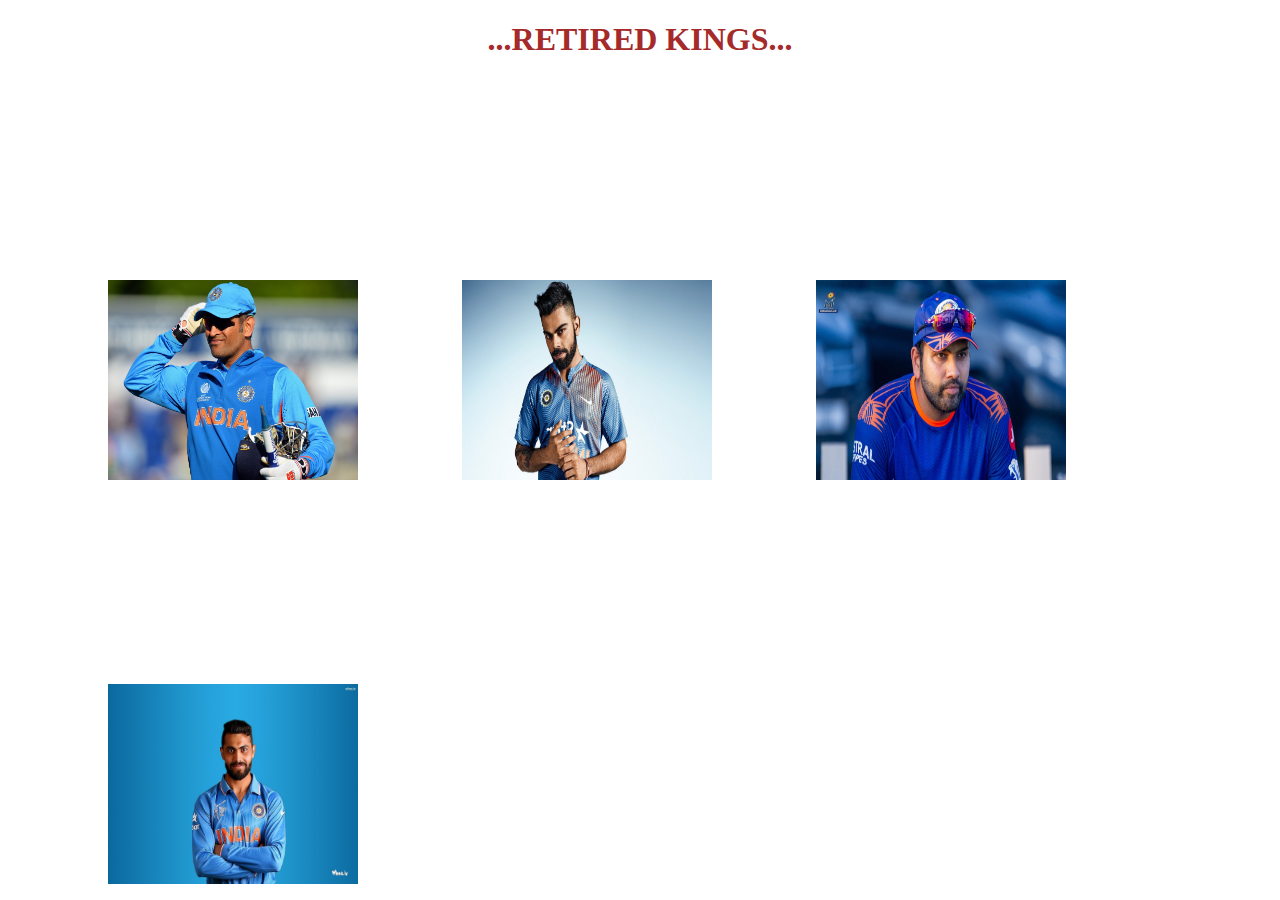
<file: index.html>
<!DOCTYPE html>
<html lang="en">
<head>
    <meta charset="UTF-8">
    <meta http-equiv="X-UA-Compatible" content="IE=edge">
    <meta name="viewport" content="width=device-width, initial-scale=1.0">
    <title>Document</title>
    <link rel="stylesheet" href="./style.css">
</head><center><h1>...RETIRED KINGS...</h1></center>
<body>
    
    <a href="./dhoni.html"><img src="./dhoni.jpg" alt="Reload" height="200px" width="250px"></a>
    <a href="./kohli.html"><img src="./Kohil.jpg" alt="Reload" height="200px" width="250px"></a>
    <a href="./sharma.html"><img src="./sharma.jpg" alt="Reload" height="200px" width="250px"></a>
    <a href="./jadeja.html"><img src="./jadeja.jpg" alt="Reload" height="200px" width="250px"></a>
  
</body>
</html>
</file>
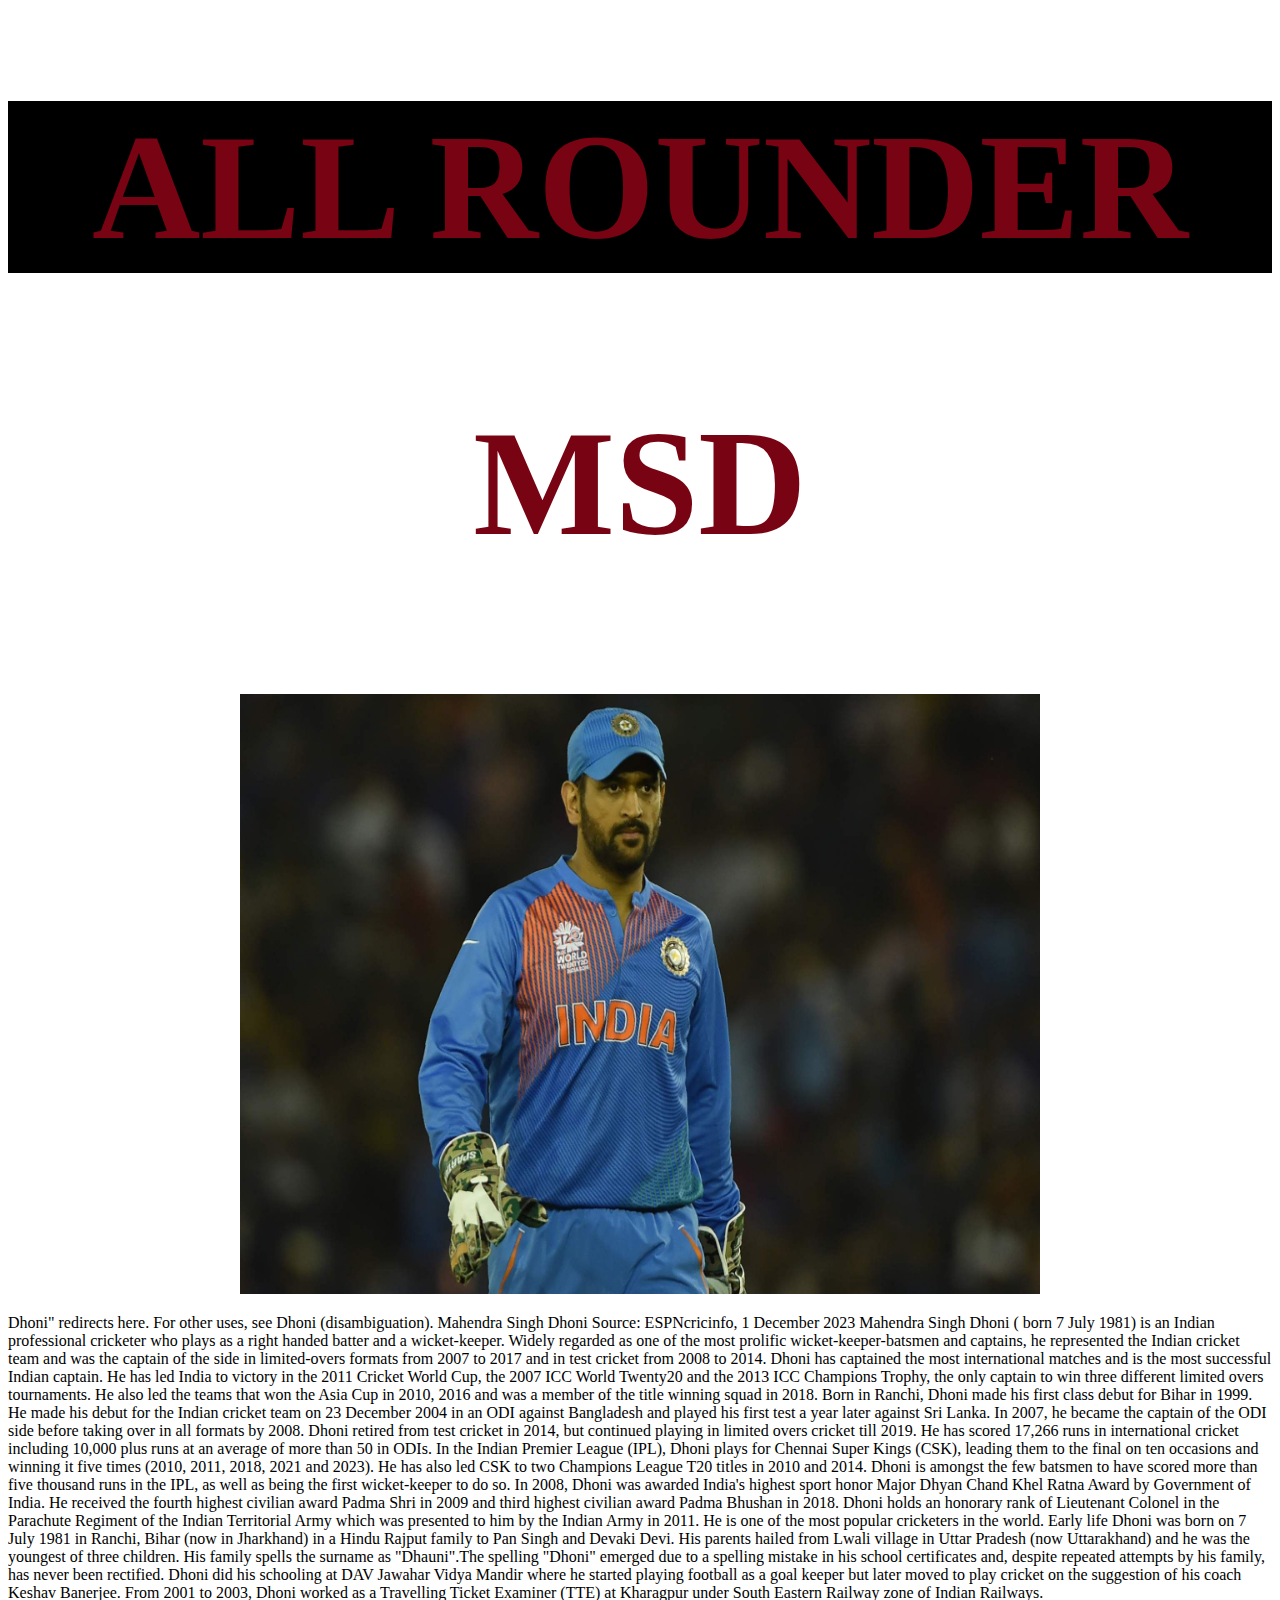
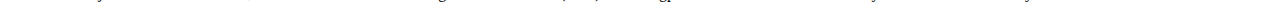
<file: dhoni.html>
<!DOCTYPE html>
<html lang="en">
<head>
    <meta charset="UTF-8">
    <meta name="viewport" content="width=device-width, initial-scale=1.0">
    <title>Document</title>
    <link rel="stylesheet" href="./dhoni.css">
</head>
<body>
    <center><h1 id="d0">ALL ROUNDER</h1>
        <h2>MSD</h2>
   
    <img src="./MSD.jpg" alt="Unavailable..." height="600px" width="800px">
    </center>
    <p>Dhoni" redirects here. For other uses, see Dhoni (disambiguation).
        Mahendra Singh Dhoni
        Source: ESPNcricinfo, 1 December 2023
        Mahendra Singh Dhoni ( born 7 July 1981) is an Indian professional cricketer who plays as a right handed batter and a wicket-keeper. Widely regarded as one of the most prolific wicket-keeper-batsmen and captains, he represented the Indian cricket team and was the captain of the side in limited-overs formats from 2007 to 2017 and in test cricket from 2008 to 2014. Dhoni has captained the most international matches and is the most successful Indian captain. He has led India to victory in the 2011 Cricket World Cup, the 2007 ICC World Twenty20 and the 2013 ICC Champions Trophy, the only captain to win three different limited overs tournaments. He also led the teams that won the Asia Cup in 2010, 2016 and was a member of the title winning squad in 2018.
        
        Born in Ranchi, Dhoni made his first class debut for Bihar in 1999. He made his debut for the Indian cricket team on 23 December 2004 in an ODI against Bangladesh and played his first test a year later against Sri Lanka. In 2007, he became the captain of the ODI side before taking over in all formats by 2008. Dhoni retired from test cricket in 2014, but continued playing in limited overs cricket till 2019. He has scored 17,266 runs in international cricket including 10,000 plus runs at an average of more than 50 in ODIs.
        
        In the Indian Premier League (IPL), Dhoni plays for Chennai Super Kings (CSK), leading them to the final on ten occasions and winning it five times (2010, 2011, 2018, 2021 and 2023). He has also led CSK to two Champions League T20 titles in 2010 and 2014. Dhoni is amongst the few batsmen to have scored more than five thousand runs in the IPL, as well as being the first wicket-keeper to do so.
        
        In 2008, Dhoni was awarded India's highest sport honor Major Dhyan Chand Khel Ratna Award by Government of India. He received the fourth highest civilian award Padma Shri in 2009 and third highest civilian award Padma Bhushan in 2018. Dhoni holds an honorary rank of Lieutenant Colonel in the Parachute Regiment of the Indian Territorial Army which was presented to him by the Indian Army in 2011. He is one of the most popular cricketers in the world.
        
        Early life
        Dhoni was born on 7 July 1981 in Ranchi, Bihar (now in Jharkhand) in a Hindu Rajput family to Pan Singh and Devaki Devi. His parents hailed from Lwali village in Uttar Pradesh (now Uttarakhand) and he was the youngest of three children. His family spells the surname as "Dhauni".The spelling "Dhoni" emerged due to a spelling mistake in his school certificates and, despite repeated attempts by his family, has never been rectified.
        
        Dhoni did his schooling at DAV Jawahar Vidya Mandir where he started playing football as a goal keeper but later moved to play cricket on the suggestion of his coach Keshav Banerjee. From 2001 to 2003, Dhoni worked as a Travelling Ticket Examiner (TTE) at Kharagpur under South Eastern Railway zone of Indian Railways.</p>

    
</body>
</html>
</file>
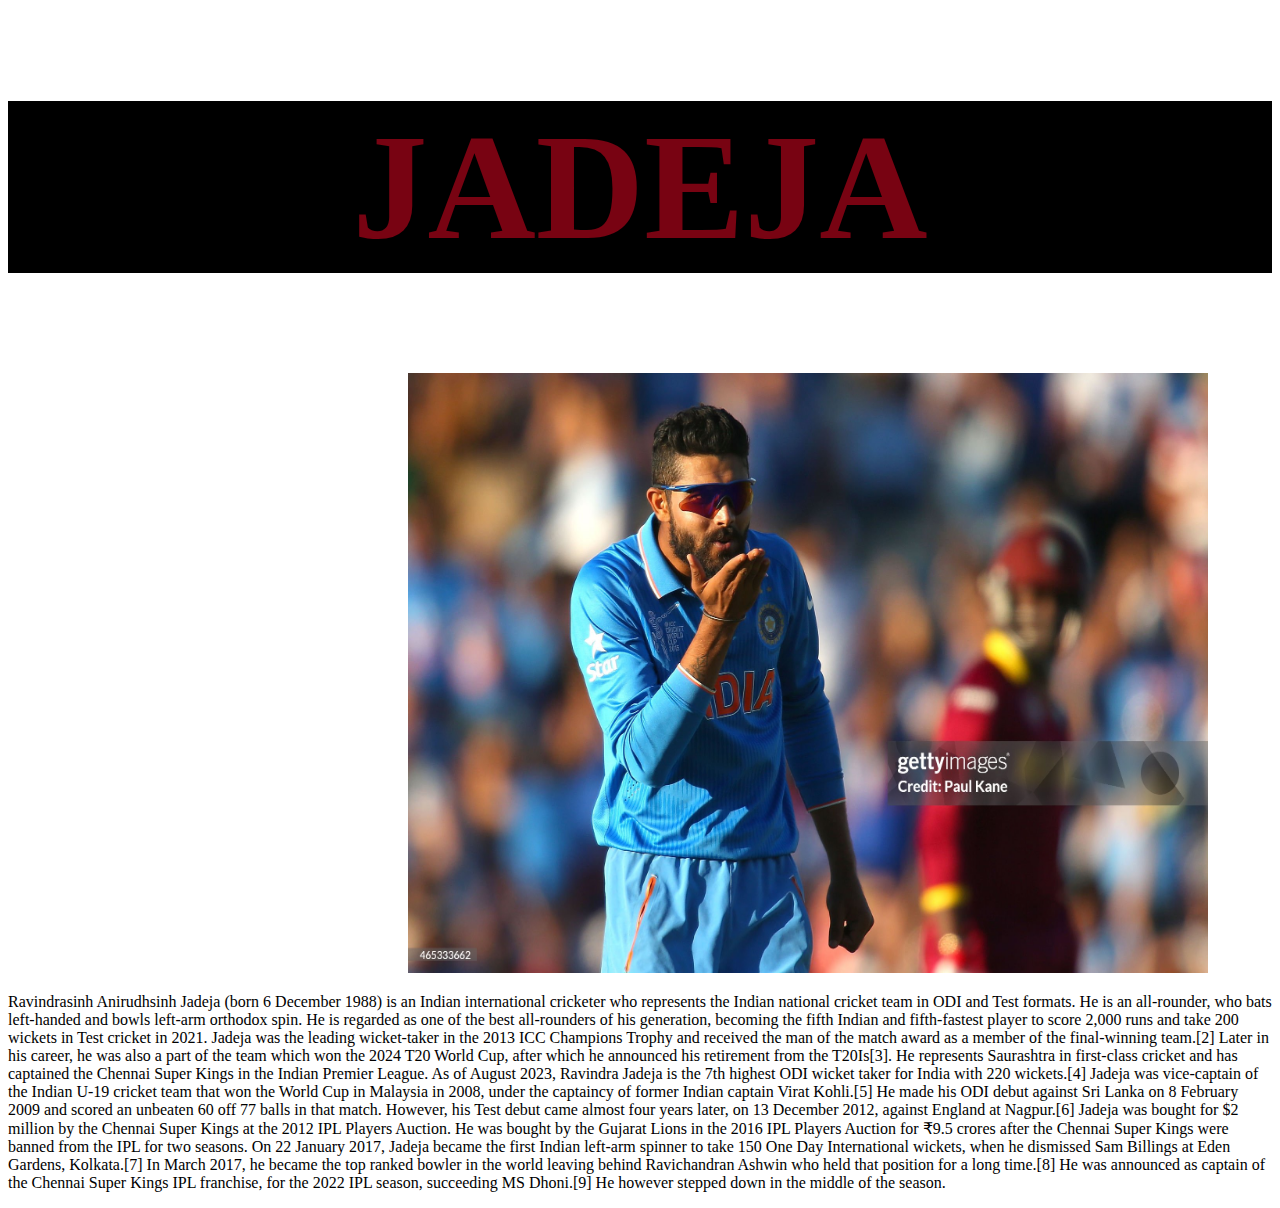
<file: jadeja.html>
<!DOCTYPE html>
<html lang="en">
<head>
    <meta charset="UTF-8">
    <meta name="viewport" content="width=device-width, initial-scale=1.0">
    <title>Document</title>
    <link rel="stylesheet" href="./jadeja.css">
</head>
<body>
    <center><h1 id="d0">JADEJA</h1>
    </center>
    <img src="./ju.jpg" alt="Unavailable..." height="600px" width="800px">
    <p>Ravindrasinh Anirudhsinh Jadeja (born 6 December 1988) is an Indian international cricketer who represents the Indian national cricket team in ODI and Test formats. He is an all-rounder, who bats left-handed and bowls left-arm orthodox spin. He is regarded as one of the best all-rounders of his generation, becoming the fifth Indian and fifth-fastest player to score 2,000 runs and take 200 wickets in Test cricket in 2021. Jadeja was the leading wicket-taker in the 2013 ICC Champions Trophy and received the man of the match award as a member of the final-winning team.[2] Later in his career, he was also a part of the team which won the 2024 T20 World Cup, after which he announced his retirement from the T20Is[3]. He represents Saurashtra in first-class cricket and has captained the Chennai Super Kings in the Indian Premier League. As of August 2023, Ravindra Jadeja is the 7th highest ODI wicket taker for India with 220 wickets.[4]

        Jadeja was vice-captain of the Indian U-19 cricket team that won the World Cup in Malaysia in 2008, under the captaincy of former Indian captain Virat Kohli.[5] He made his ODI debut against Sri Lanka on 8 February 2009 and scored an unbeaten 60 off 77 balls in that match. However, his Test debut came almost four years later, on 13 December 2012, against England at Nagpur.[6]
        
        Jadeja was bought for $2 million by the Chennai Super Kings at the 2012 IPL Players Auction. He was bought by the Gujarat Lions in the 2016 IPL Players Auction for ₹9.5 crores after the Chennai Super Kings were banned from the IPL for two seasons. On 22 January 2017, Jadeja became the first Indian left-arm spinner to take 150 One Day International wickets, when he dismissed Sam Billings at Eden Gardens, Kolkata.[7] In March 2017, he became the top ranked bowler in the world leaving behind Ravichandran Ashwin who held that position for a long time.[8] He was announced as captain of the Chennai Super Kings IPL franchise, for the 2022 IPL season, succeeding MS Dhoni.[9] He however stepped down in the middle of the season.</p>
    
</body>
</html>
</file>
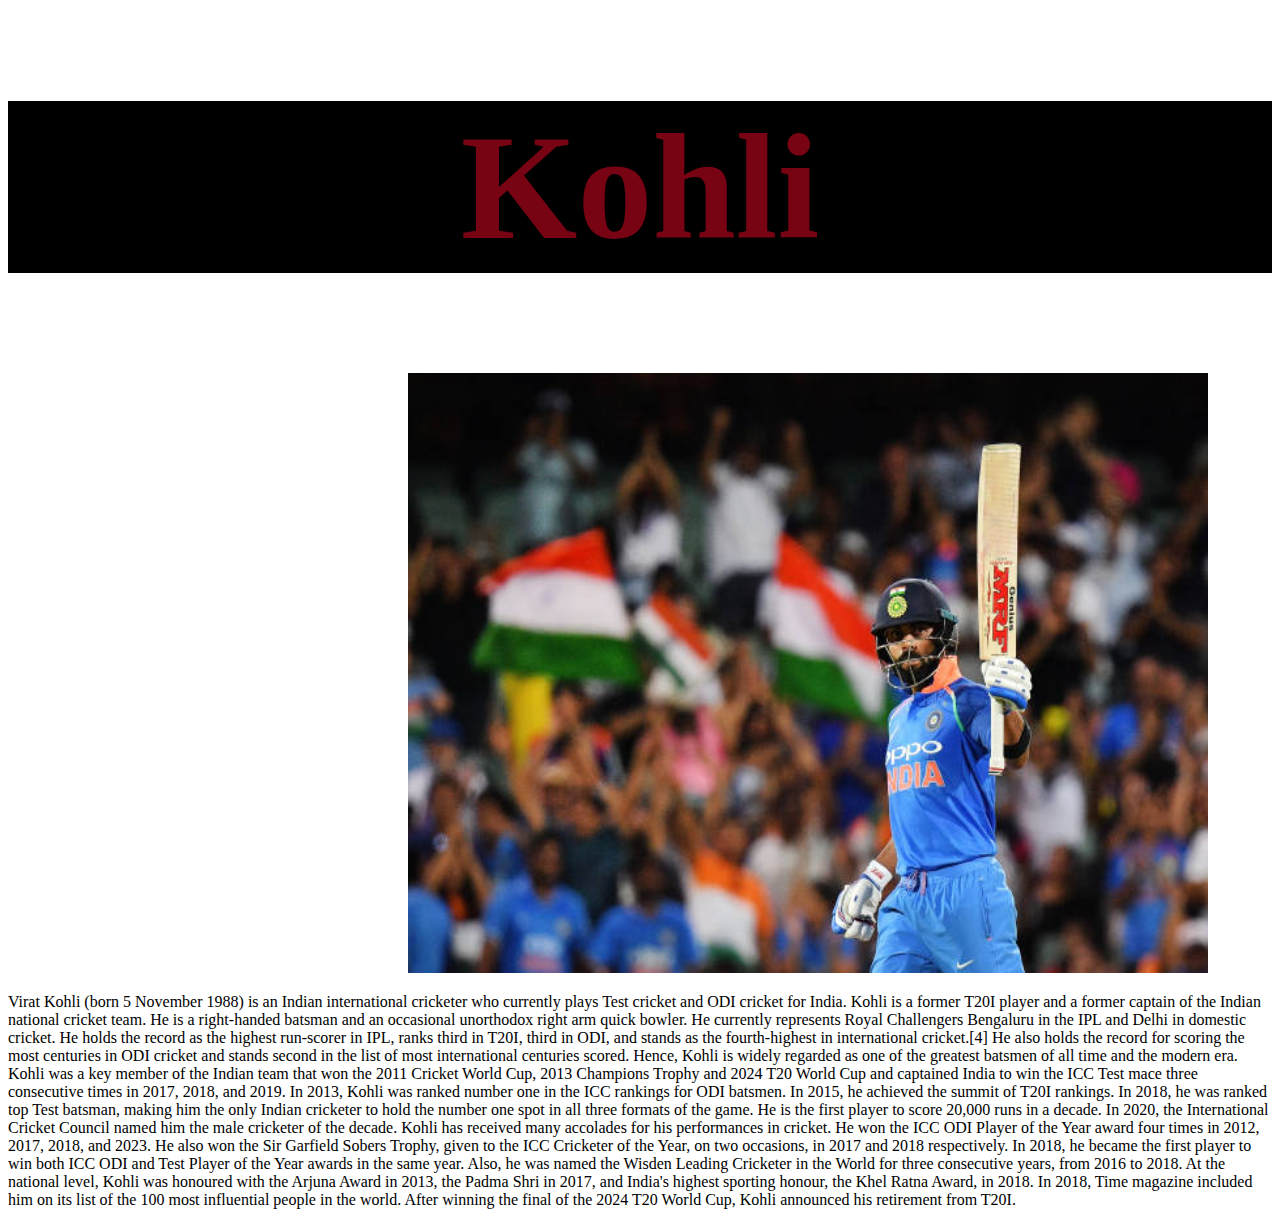
<file: kohli.html>
<!DOCTYPE html>
<html lang="en">
<head>
    <meta charset="UTF-8">
    <meta name="viewport" content="width=device-width, initial-scale=1.0">
    <title>Document</title>
    <link rel="stylesheet" href="./kohli.css">
</head>
<body>
    <center><h1 id="d0">Kohli</h1>
    </center>
    <img src="./kingk.jpg" alt="Unavailable..." height="600px" width="800px">
   <p>Virat Kohli (born 5 November 1988) is an Indian international cricketer who currently plays Test cricket and ODI cricket for India. Kohli is a former T20I player and a former captain of the Indian national cricket team. He is a right-handed batsman and an occasional unorthodox right arm quick bowler. He currently represents Royal Challengers Bengaluru in the IPL and Delhi in domestic cricket. He holds the record as the highest run-scorer in IPL, ranks third in T20I, third in ODI, and stands as the fourth-highest in international cricket.[4] He also holds the record for scoring the most centuries in ODI cricket and stands second in the list of most international centuries scored. Hence, Kohli is widely regarded as one of the greatest batsmen of all time and the modern era. Kohli was a key member of the Indian team that won the 2011 Cricket World Cup, 2013 Champions Trophy and 2024 T20 World Cup and captained India to win the ICC Test mace three consecutive times in 2017, 2018, and 2019.

    In 2013, Kohli was ranked number one in the ICC rankings for ODI batsmen. In 2015, he achieved the summit of T20I rankings. In 2018, he was ranked top Test batsman, making him the only Indian cricketer to hold the number one spot in all three formats of the game. He is the first player to score 20,000 runs in a decade. In 2020, the International Cricket Council named him the male cricketer of the decade.
    
    Kohli has received many accolades for his performances in cricket. He won the ICC ODI Player of the Year award four times in 2012, 2017, 2018, and 2023. He also won the Sir Garfield Sobers Trophy, given to the ICC Cricketer of the Year, on two occasions, in 2017 and 2018 respectively. In 2018, he became the first player to win both ICC ODI and Test Player of the Year awards in the same year. Also, he was named the Wisden Leading Cricketer in the World for three consecutive years, from 2016 to 2018. At the national level, Kohli was honoured with the Arjuna Award in 2013, the Padma Shri in 2017, and India's highest sporting honour, the Khel Ratna Award, in 2018. In 2018, Time magazine included him on its list of the 100 most influential people in the world.
    
    After winning the final of the 2024 T20 World Cup, Kohli announced his retirement from T20I.</p>
    
</body>
</html>
</file>
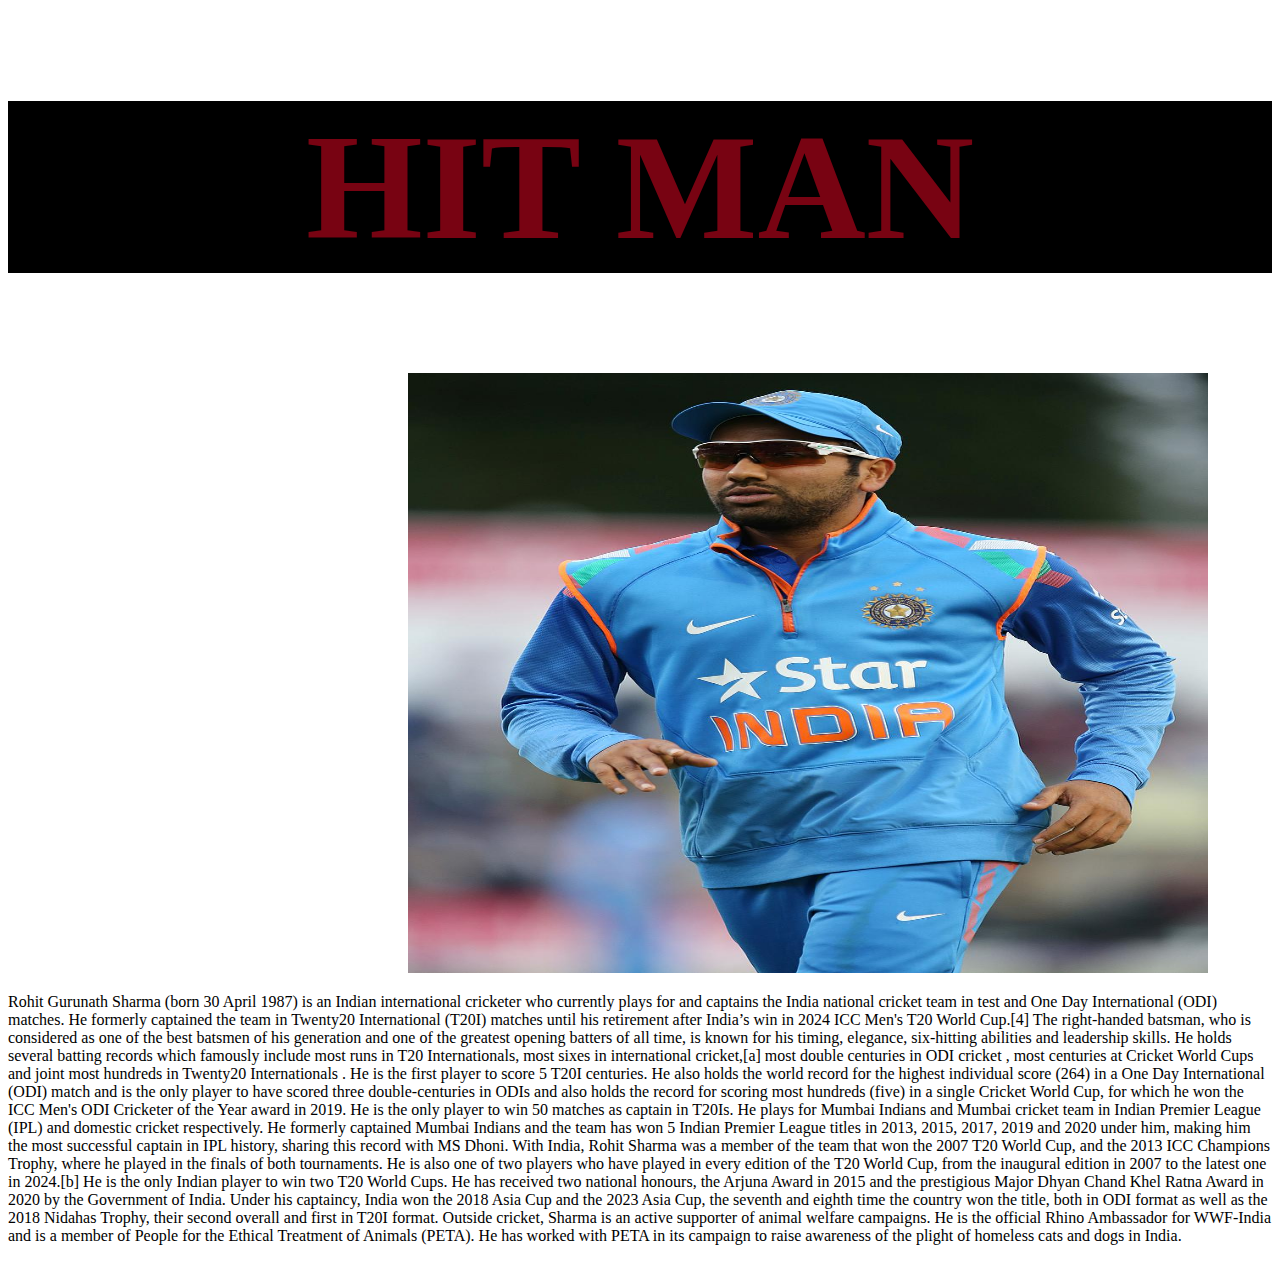
<file: sharma.html>
<!DOCTYPE html>
<html lang="en">
<head>
    <meta charset="UTF-8">
    <meta name="viewport" content="width=device-width, initial-scale=1.0">
    <title>Document</title>
    <link rel="stylesheet" href="./sharma.css">
</head>
<body>
    <center><h1 id="d0">HIT MAN</h1>
    </center>
    <img src="./s1.jpg" alt="Unavailable..." height="600px" width="800px">
   <p>Rohit Gurunath Sharma (born 30 April 1987) is an Indian international cricketer who currently plays for and captains the India national cricket team in test and One Day International (ODI) matches. He formerly captained the team in Twenty20 International (T20I) matches until his retirement after India’s win in 2024 ICC Men's T20 World Cup.[4] The right-handed batsman, who is considered as one of the best batsmen of his generation and one of the greatest opening batters of all time, is known for his timing, elegance, six-hitting abilities and leadership skills.

    He holds several batting records which famously include most runs in T20 Internationals, most sixes in international cricket,[a] most double centuries in ODI cricket , most centuries at Cricket World Cups and joint most hundreds in Twenty20 Internationals . He is the first player to score 5 T20I centuries. He also holds the world record for the highest individual score (264) in a One Day International (ODI) match and is the only player to have scored three double-centuries in ODIs and also holds the record for scoring most hundreds (five) in a single Cricket World Cup, for which he won the ICC Men's ODI Cricketer of the Year award in 2019. He is the only player to win 50 matches as captain in T20Is.
    
    He plays for Mumbai Indians and Mumbai cricket team in Indian Premier League (IPL) and domestic cricket respectively. He formerly captained Mumbai Indians and the team has won 5 Indian Premier League titles in 2013, 2015, 2017, 2019 and 2020 under him, making him the most successful captain in IPL history, sharing this record with MS Dhoni. With India, Rohit Sharma was a member of the team that won the 2007 T20 World Cup, and the 2013 ICC Champions Trophy, where he played in the finals of both tournaments. He is also one of two players who have played in every edition of the T20 World Cup, from the inaugural edition in 2007 to the latest one in 2024.[b] He is the only Indian player to win two T20 World Cups.
    
    He has received two national honours, the Arjuna Award in 2015 and the prestigious Major Dhyan Chand Khel Ratna Award in 2020 by the Government of India. Under his captaincy, India won the 2018 Asia Cup and the 2023 Asia Cup, the seventh and eighth time the country won the title, both in ODI format as well as the 2018 Nidahas Trophy, their second overall and first in T20I format.
    
    Outside cricket, Sharma is an active supporter of animal welfare campaigns. He is the official Rhino Ambassador for WWF-India and is a member of People for the Ethical Treatment of Animals (PETA). He has worked with PETA in its campaign to raise awareness of the plight of homeless cats and dogs in India.</p>
    
</body>
</html>
</file>
<file: style.css>
h1{
    color: brown;
}
img{
    margin-left: 100px;
    margin-top:  200px;
}
</file>
<file: dhoni.css>
h1{
    color: rgb(120, 3, 18);
    font-size: 150px;
    background-color: black;
}
h2{
    color: rgb(120, 3, 18);

    font-size: 150px;
    
    
}
</file>
<file: jadeja.css>
h1{
    color: rgb(120, 3, 18);
    font-size: 150px;
    background-color: black;
}
img{
    margin-left: 400px;
}
</file>
<file: kohli.css>
h1{
    color: rgb(120, 3, 18);
    font-size: 150px;
    background-color: black;
}
img{
    margin-left: 400px;
}
</file>
<file: sharma.css>
h1{
    color: rgb(120, 3, 18);
    font-size: 150px;
    background-color: black;
}
img{
    margin-left: 400px;
}
</file>
